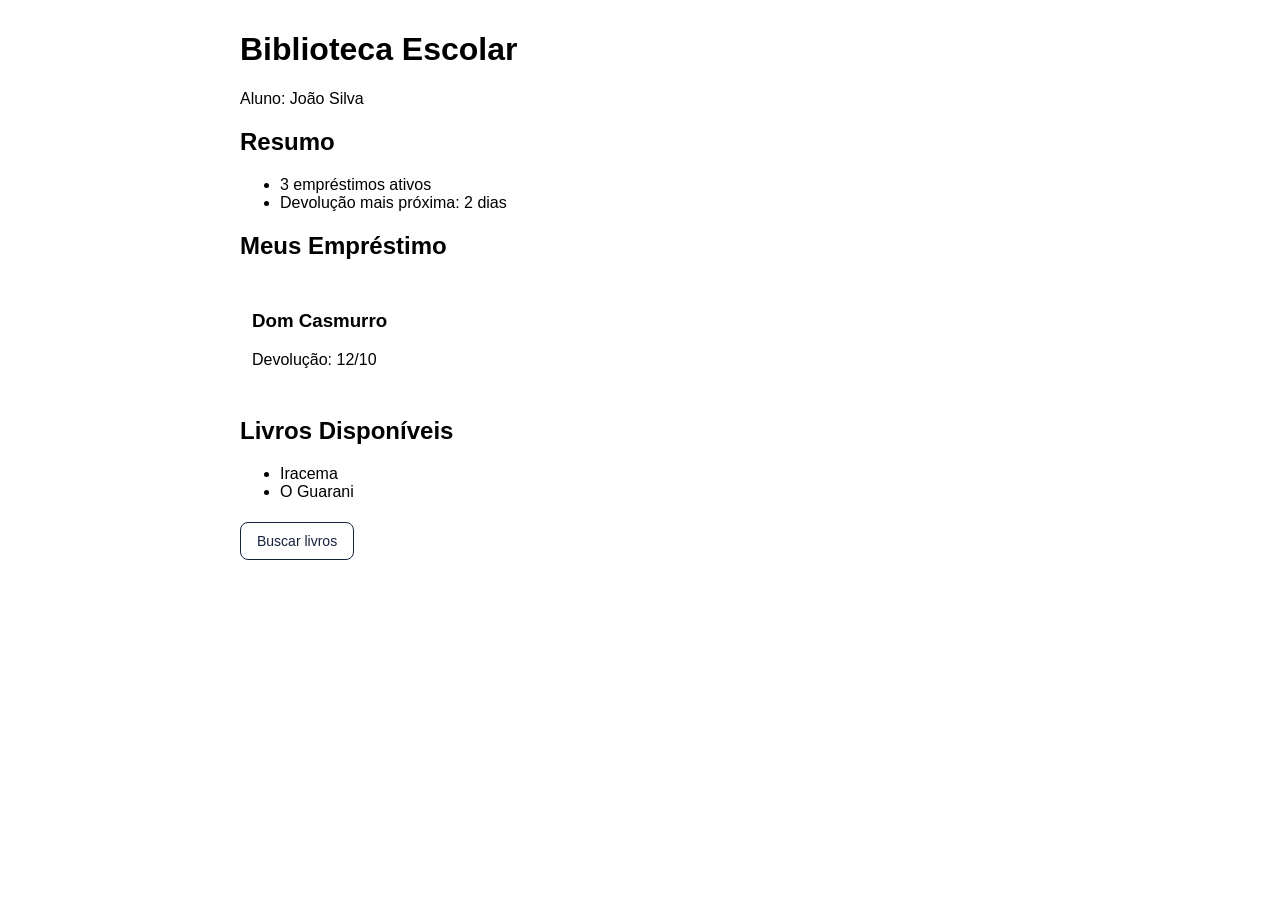
<file: index.html>
<!DOCTYPE html>
<html lang="en">
<head>
    <meta charset="UTF-8">
    <meta name="viewport" content="width=device-width, initial-scale=1.0">
    <title>Modelagem</title>
    <link rel="stylesheet" href="style.css">
</head>
<body>

    <head>
        <h1>Biblioteca Escolar</h1>
        <p>Aluno: João Silva</p>
    </head>

    <h2>Resumo </h2>
    <ul>
        <li> 3 empréstimos ativos</li>
        <li> Devolução mais próxima: 2 dias
        </li>
    
    </ul>
    <h2>Meus Empréstimo</h2>
    <div class="card">
        <h3>Dom Casmurro</h3>
        <p>Devolução: 12/10</p>
    </div>

    <h2>Livros Disponíveis</h2>

    <ul>
        <li>Iracema</li>
        <li>O Guarani </li>
    </ul>

    <a class="botao" href="busca.html">Buscar livros</a>

</body>
</html>
</file>
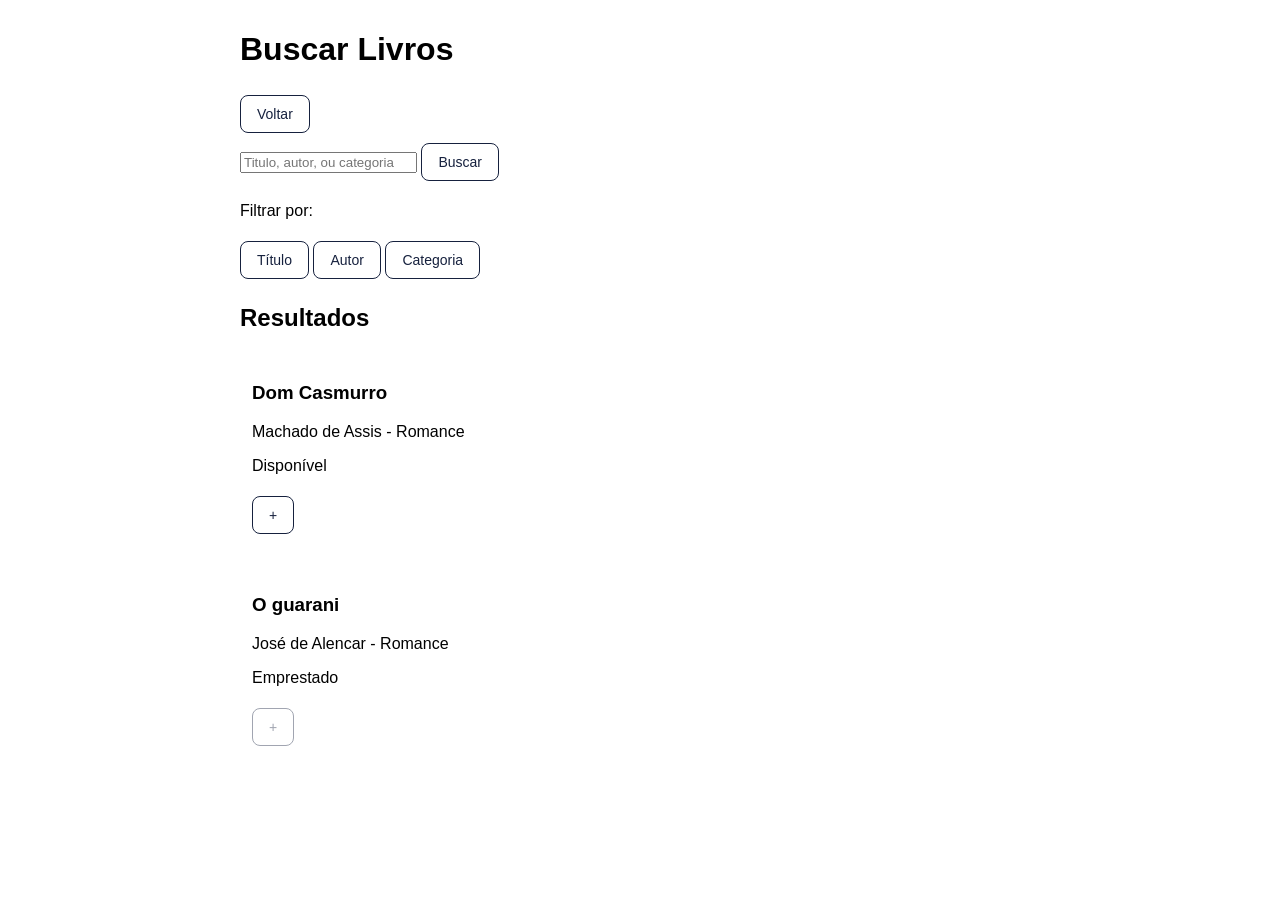
<file: busca.html>
<!DOCTYPE html>
<html lang="en">
<head>
    <meta charset="UTF-8">
    <meta name="viewport" content="width=device-width, initial-scale=1.0">
    <title>Buscar Livros</title>
        <link rel="stylesheet" href="style.css">

</head>
<body>

    <header>
        <h1>Buscar Livros</h1>
        <a class="botao" href="index.html">Voltar</a>
    </header>

    <form>
        <input type="text" placeholder="Titulo, autor, ou categoria">
        <button type="submit">Buscar</button>
    </form>

    <P>Filtrar por:</P>
    <button>Título</button>
    <button>Autor</button>
    <button>Categoria</button>

    <h2>Resultados</h2>
    <div class="card">
        <h3>Dom Casmurro</h3>
        <p>Machado de Assis - Romance</p>
        <p>Disponível</p>
        <a class="botao" href="confirmar.html">+</a>
    </div>
    <div class="card">
        <h3>O guarani</h3>
        <p>José de Alencar - Romance</p>
        <p>Emprestado</p>
        <button disabled>+</button>
    </div>
</body>
</html>
</file>
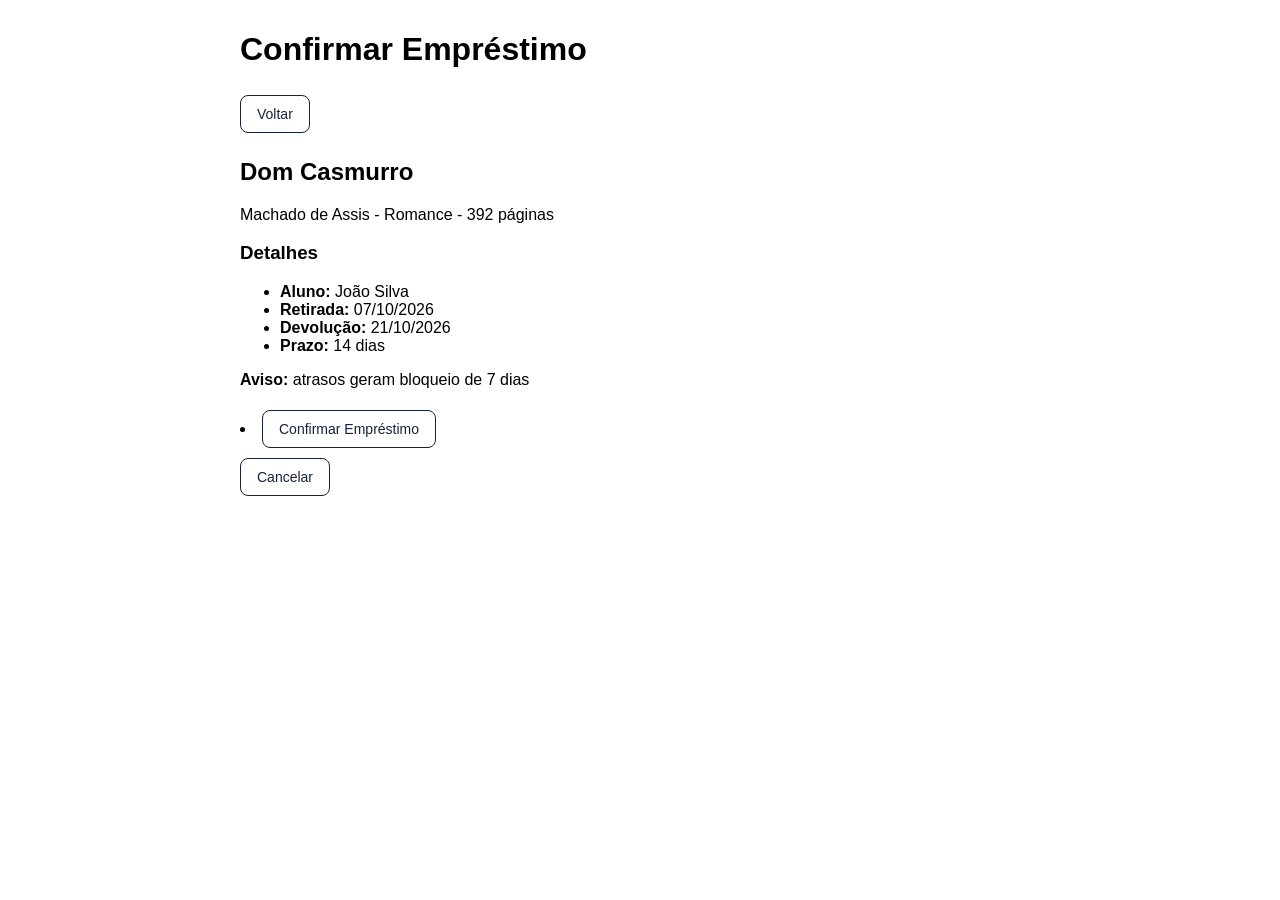
<file: confirmar.html>
<!DOCTYPE html>
<html lang="en">
<head>
    <meta charset="UTF-8">
    <meta name="viewport" content="width=device-width, initial-scale=1.0">
    <title>Confirmar Empréstimo</title>
        <link rel="stylesheet" href="style.css">

</head>
<body>
    
    <header>
        <h1>Confirmar Empréstimo</h1>
        <a class="botao" href="busca.html">Voltar</a>
    </header>

    <h2>Dom Casmurro</h2>
    <p>Machado de Assis - Romance - 392 páginas</p>

    <h3>Detalhes</h3>
    <ul>
        <li><strong>Aluno: </strong> João Silva</li>
        <li><strong>Retirada: </strong> 07/10/2026</li>
        <li><strong>Devolução: </strong> 21/10/2026</li>
        <li><strong>Prazo: </strong> 14 dias</li>
    </ul>

    <p><strong>Aviso: </strong>atrasos geram bloqueio de 7 dias</p>

    <li><a class="botao" href="index.html">Confirmar Empréstimo</a></li>
    <a class="botao" href="busca.html">Cancelar</a>
</body>
</html>
</file>
<file: style.css>
body {
 font-family: sans-serif;
 background-color: f4f4f4;
 max-width: 800px;
 margin: 0 auto ;
 padding: 10px;
}

hearder {
    background-color: #16213e;
    color: white;
    padding: 20px;
}

.card {
background: white;
border-radius: 8px;
padding: 12px;
margin: 12px 0;
}

.botao, button {
display: inline-block;
padding: 10px 16px;
margin: 5px 0;
border: 1px solid #16213e;
border-radius: 8px;
background: white;
color: #16213e;
text-decoration: none;
font-size: 14px;
}
button:disabled {
opacity: 0.4;
}
</file>
